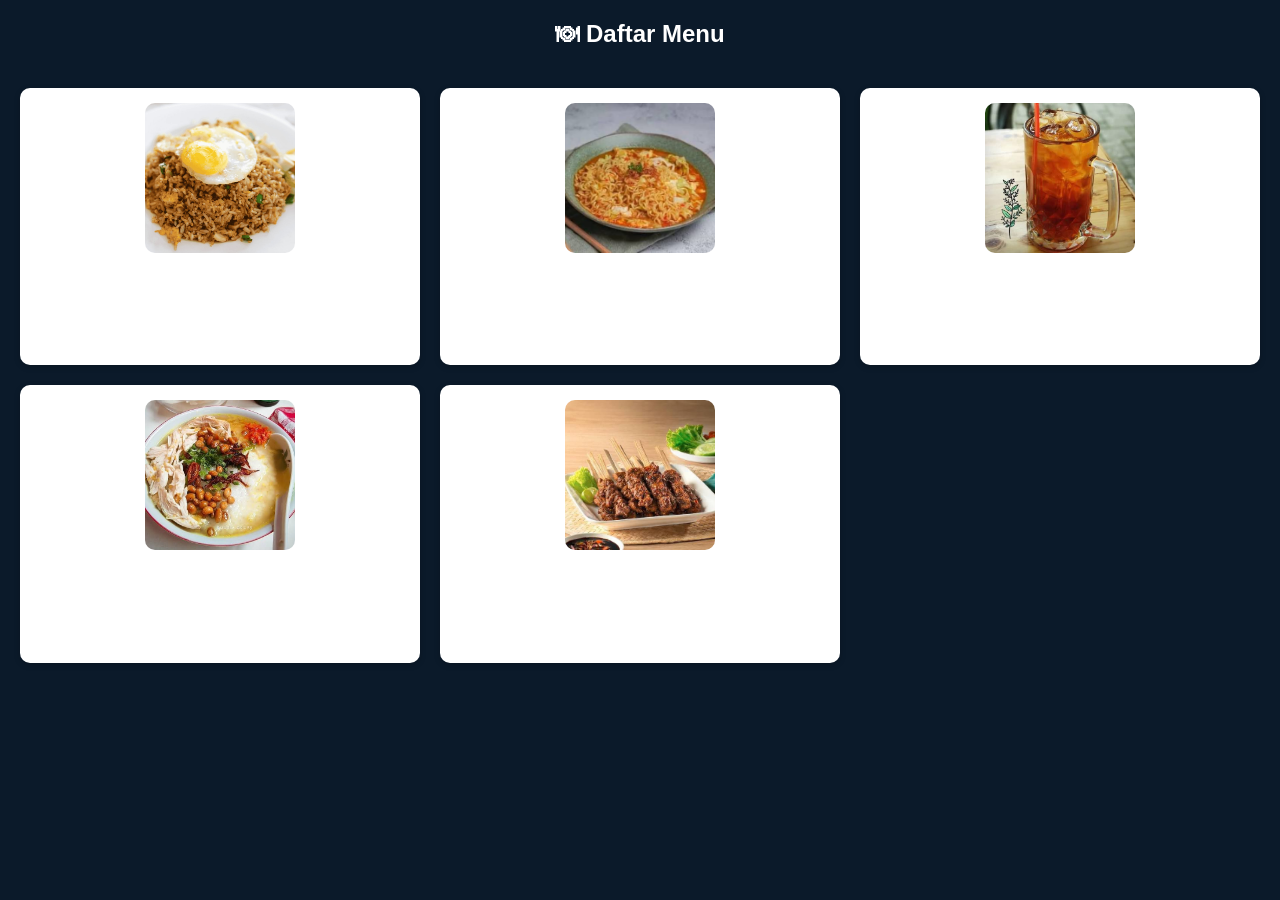
<file: menu.html>
<!DOCTYPE html>
<html lang="id">
<head>
<meta charset="UTF-8">
<title>Daftar Menu</title>
<link rel="stylesheet" href="style[1].css">
<style>
.menu-container {
  display: grid;
  grid-template-columns: repeat(3, 1fr);
  gap: 20px;
  text-align: center;
  padding: 20px;
}
.menu-item {
  background: #fff;
  padding: 15px;
  border-radius: 10px;
  box-shadow: 0 2px 6px rgba(0,0,0,0.2);
}
.menu-item img {
  width: 150px;
  height: 150px;
  border-radius: 10px;
  object-fit: cover;
}
</style>
</head>
<body>

<h2 style="text-align:center; color:white;">🍽 Daftar Menu</h2>

<div class="menu-container">

  <div class="menu-item">
    <img src="nasigoreng.jpg" alt="Nasi Goreng">
    <h3>Nasi Goreng</h3>
    <p>Rp 10.000</p>
  </div>

  <div class="menu-item">
    <img src="indomie.jpg" alt="Indomie">
    <h3>Indomie</h3>
    <p>Rp 10.000</p>
  </div>

  <div class="menu-item">
    <img src="teh.jpg" alt="Teh Dingin">
    <h3>Teh Dingin</h3>
    <p>Rp 5.000</p>
  </div>

  <div class="menu-item">
    <img src="bubur.jpg" alt="Bubur Ayam">
    <h3>Bubur Ayam</h3>
    <p>Rp 10.000</p>
  </div>

  <div class="menu-item">
    <img src="sate.jpg" alt="Sate">
    <h3>Sate</h3>
    <p>Rp 11.000</p>
  </div>

</div>

</body>
</html>
</file>
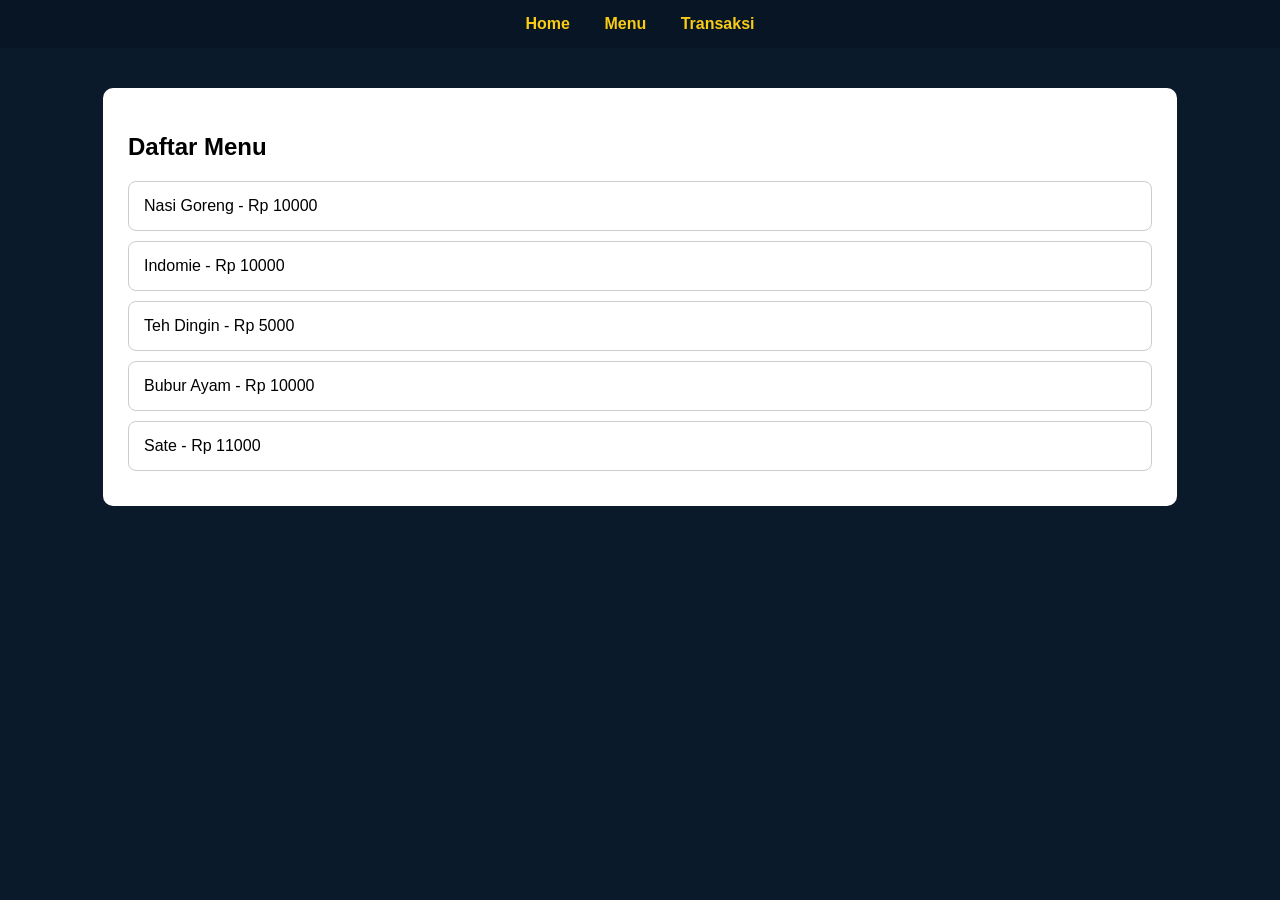
<file: menu[1].html>
<!DOCTYPE html>
<html>
<head>
<link rel="stylesheet" href="style.css">
<title>Menu</title>
</head>
<body>
<div class="nav">
    <a href="index.html">Home</a>
    <a href="menu.html">Menu</a>
    <a href="transaksi.html">Transaksi</a>
</div>
<div class="container">
<h2>Daftar Menu</h2>
<div class="menu-card">Nasi Goreng - Rp 10000</div>
<div class="menu-card">Indomie - Rp 10000</div>
<div class="menu-card">Teh Dingin - Rp 5000</div>
<div class="menu-card">Bubur Ayam - Rp 10000</div>
<div class="menu-card">Sate - Rp 11000</div>
</div>
</body>
</html>
</file>
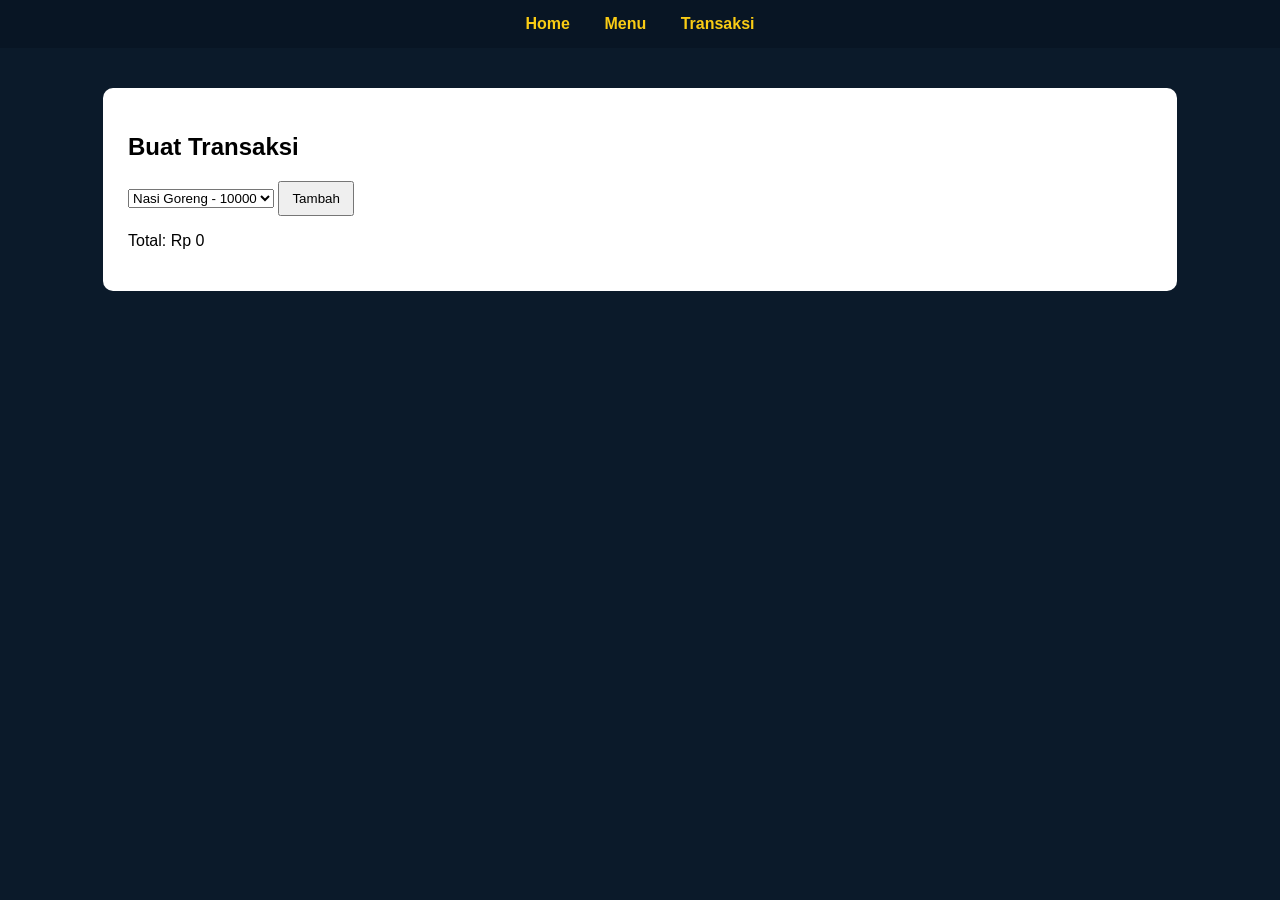
<file: transaksi.html>
<!DOCTYPE html>
<html>
<head>
<link rel="stylesheet" href="style.css">
<title>Transaksi</title>
</head>
<body>
<div class="nav">
    <a href="index.html">Home</a>
    <a href="menu.html">Menu</a>
    <a href="transaksi.html">Transaksi</a>
</div>
<div class="container">
<h2>Buat Transaksi</h2>
<select id="menuSelect">
    <option value="10000">Nasi Goreng - 10000</option>
    <option value="10000">Indomie - 10000</option>
    <option value="5000">Teh Dingin - 5000</option>
    <option value="10000">Bubur Ayam - 10000</option>
    <option value="11000">Sate - 11000</option>
</select>
<button onclick="addItem()">Tambah</button>
<p>Total: Rp <span id="total">0</span></p>
</div>
<script>
let total = 0;
function addItem(){
    let harga = parseInt(document.getElementById('menuSelect').value);
    total += harga;
    document.getElementById('total').innerText = total;
}
</script>
</body>
</html>
</file>
<file: style[1].css>
body {
    font-family: Arial, sans-serif;
    background-color: #0b1a2a;
    color: white;
    margin: 0;
}
.nav {
    background-color: #081524;
    padding: 15px;
    text-align: center;
}
.nav a {
    color: #facc14;
    margin: 0 15px;
    text-decoration: none;
    font-weight: bold;
}
.container {
    width: 80%;
    margin: 40px auto;
    background: white;
    color: black;
    padding: 25px;
    border-radius: 10px;
}
.menu-card {
    border: 1px solid #ccc;
    border-radius: 8px;
    padding: 15px;
    margin: 10px 0;
}
button {
    padding: 8px 12px;
    cursor: pointer;
}
</file>
<file: style.css>
body {
    font-family: Arial, sans-serif;
    background-color: #0b1a2a;
    color: white;
    margin: 0;
}
.nav {
    background-color: #081524;
    padding: 15px;
    text-align: center;
}
.nav a {
    color: #facc14;
    margin: 0 15px;
    text-decoration: none;
    font-weight: bold;
}
.container {
    width: 80%;
    margin: 40px auto;
    background: white;
    color: black;
    padding: 25px;
    border-radius: 10px;
}
.menu-card {
    border: 1px solid #ccc;
    border-radius: 8px;
    padding: 15px;
    margin: 10px 0;
}
button {
    padding: 8px 12px;
    cursor: pointer;
}
</file>
